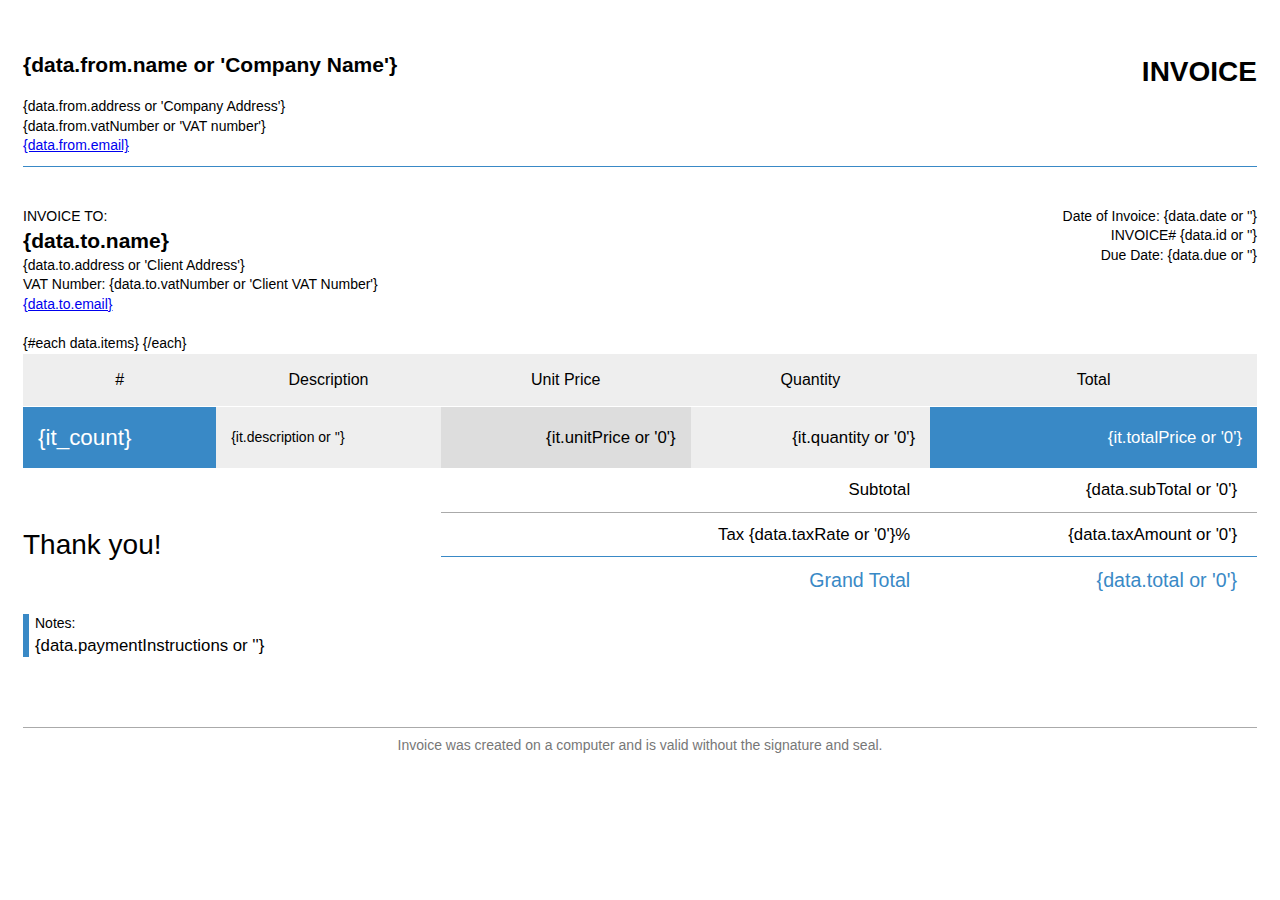
<file: easytix-invoice-template-default.html>
<!DOCTYPE html>
<html>
<head>
    <style>
        @page {
            @top-right {
                content: "Page " counter(page) " of " counter(pages);
                font-family: sans-serif;
                padding-right: 15px;
            }
        }

        #invoice {
            padding: 0px;
        }

        .invoice {
            position: relative;
            padding: 15px
        }

        .invoice header {
            padding: 10px 0;
            margin-bottom: 20px;
            border-bottom: 1px solid #3989c6
        }

        .invoice .company-details {
            text-align: left;
            float: left;
        }

        .invoice .invoice-header {
            text-align: right
        }

        .invoice .company-details .name {
            margin-top: 0;
            margin-bottom: 0
        }

        .invoice .contacts {
            margin-bottom: 20px
        }

        .invoice .invoice-to {
            text-align: left;
            float: left;
        }

        .invoice .invoice-to .to {
            margin-top: 0;
            margin-bottom: 0
        }

        .invoice .invoice-details {
            text-align: right;
            float: right
        }

        .invoice .invoice-details .invoice-id {
            margin-top: 0;
            color: #3989c6
        }

        .invoice main {
            padding-bottom: 50px
        }

        .invoice main .thanks {
            margin-top: -100px;
            font-size: 2em;
            margin-bottom: 50px
        }

        .invoice main .notices {
            padding-left: 6px;
            border-left: 6px solid #3989c6
        }

        .invoice main .notices .notice {
            font-size: 1.2em
        }

        .invoice table {
            width: 100%;
            border-collapse: collapse;
            border-spacing: 0;
            margin-bottom: 20px
        }

        .invoice table td, .invoice table th {
            padding: 15px;
            background: #eee;
            border-bottom: 1px solid #fff
        }

        .invoice table th {
            white-space: nowrap;
            font-weight: 400;
            font-size: 16px
        }

        .invoice table td h3 {
            margin: 0;
            font-weight: 400;
            color: #3989c6;
            font-size: 1.2em
        }

        .invoice table .qty, .invoice table .total, .invoice table .unit {
            text-align: right;
            font-size: 1.2em
        }

        .invoice table .no {
            color: #fff;
            font-size: 1.6em;
            background: #3989c6
        }

        .invoice table .unit {
            background: #ddd
        }

        .invoice table .total {
            background: #3989c6;
            color: #fff
        }

        .invoice table tbody tr:last-child td {
            border: none
        }

        .invoice table tfoot td {
            background: 0 0;
            border-bottom: none;
            white-space: nowrap;
            text-align: right;
            padding: 10px 20px;
            font-size: 1.2em;
            border-top: 1px solid #aaa
        }

        .invoice table tfoot tr:first-child td {
            border-top: none
        }

        .invoice table tfoot tr:last-child td {
            color: #3989c6;
            font-size: 1.4em;
            border-top: 1px solid #3989c6
        }

        .invoice table tfoot tr td:first-child {
            border: none
        }

        .invoice footer {
            width: 100%;
            text-align: center;
            color: #777;
            border-top: 1px solid #aaa;
            padding: 8px 0
        }

        .invoice {
            font-size: 14px;
            line-height: 1.4;
            font-family: sans-serif;
        }

        a.logo {
            display: inline-block;
            text-decoration: none;
        }

        tr, tfoot {
            page-break-inside: avoid;
        }

        div.logo-container {
            float: left;
        }
    </style>
</head>
<body>
<div id="invoice">
    <div class="invoice">
        <div>
            <header>
                <div class="row">
                    <div class="col company-details">
                        <h2>
                            <span>{data.from.name or 'Company Name'}</span>
                        </h2>
                        <div>{data.from.address or 'Company Address'}</div>
                        <div>{data.from.vatNumber or 'VAT number'}</div>
                        <div><a href="|mailto:{data.from.email}|">{data.from.email}</a></div>
                    </div>
                </div>
                <div class="col invoice-header">
                    <h1 class="invoice-id">INVOICE</h1>
                </div>
                <div style="clear: both;"></div>
            </header>
            <main>
                <br/>
                <div class="row contacts">
                    <div class="col invoice-to">
                        <div class="text-gray-light">INVOICE TO:</div>
                        <h2 class="to">{data.to.name}</h2>
                        <div class="address">
                            {data.to.address or 'Client Address'}
                        </div>
                        <div>
                            VAT Number: {data.to.vatNumber or 'Client VAT Number'}
                        </div>
                        <div class="email"><a href="|mailto:{data.to.email}|">{data.to.email}</a></div>
                    </div>
                    <div class="col invoice-details">
                        <div class="date">Date of Invoice: {data.date or ''}</div>
                        <div class="date">INVOICE# {data.id or ''}</div>
                        <div class="date">Due Date: {data.due or ''}</div>
                    </div>
                </div>
                <div style="clear: both;"></div>
                <br/>
                <table border="0" cellspacing="0" cellpadding="0">
                    <thead>
                    <tr>
                        <th>#</th>
                        <th class="text-left">Description</th>
                        <th class="text-right">Unit Price</th>
                        <th class="text-right">Quantity</th>
                        <th class="text-right">Total</th>
                    </tr>
                    </thead>
                    <tbody>
                    {#each data.items}
                    <tr>
                        <td class="no">{it_count}</td>
                        <td class="text-left">{it.description or ''}</td>
                        <td class="unit">{it.unitPrice or '0'}</td>
                        <td class="qty">{it.quantity or '0'}</td>
                        <td class="total">{it.totalPrice or '0'}</td>
                    </tr>
                    {/each}
                    </tbody>
                    <tfoot>
                    <tr>
                        <td colspan="2"></td>
                        <td colspan="2">Subtotal</td>
                        <td>{data.subTotal or '0'}</td>
                    </tr>
                    <tr>
                        <td colspan="2"></td>
                        <td colspan="2">Tax {data.taxRate or '0'}%</td>
                        <td>{data.taxAmount or '0'}</td>
                    </tr>
                    <tr>
                        <td colspan="2"></td>
                        <td colspan="2">Grand Total</td>
                        <td>{data.total or '0'}</td>
                    </tr>
                    </tfoot>
                </table>
                <div class="thanks">Thank you!</div>
                <div class="notices">
                    <div>Notes:</div>
                    <div class="notice">{data.paymentInstructions or ''}</div>
                </div>
                <br/>
            </main>
            <footer>
                Invoice was created on a computer and is valid without the signature and seal.
            </footer>
        </div>
    </div>
</div>
</body>
</html>
</file>
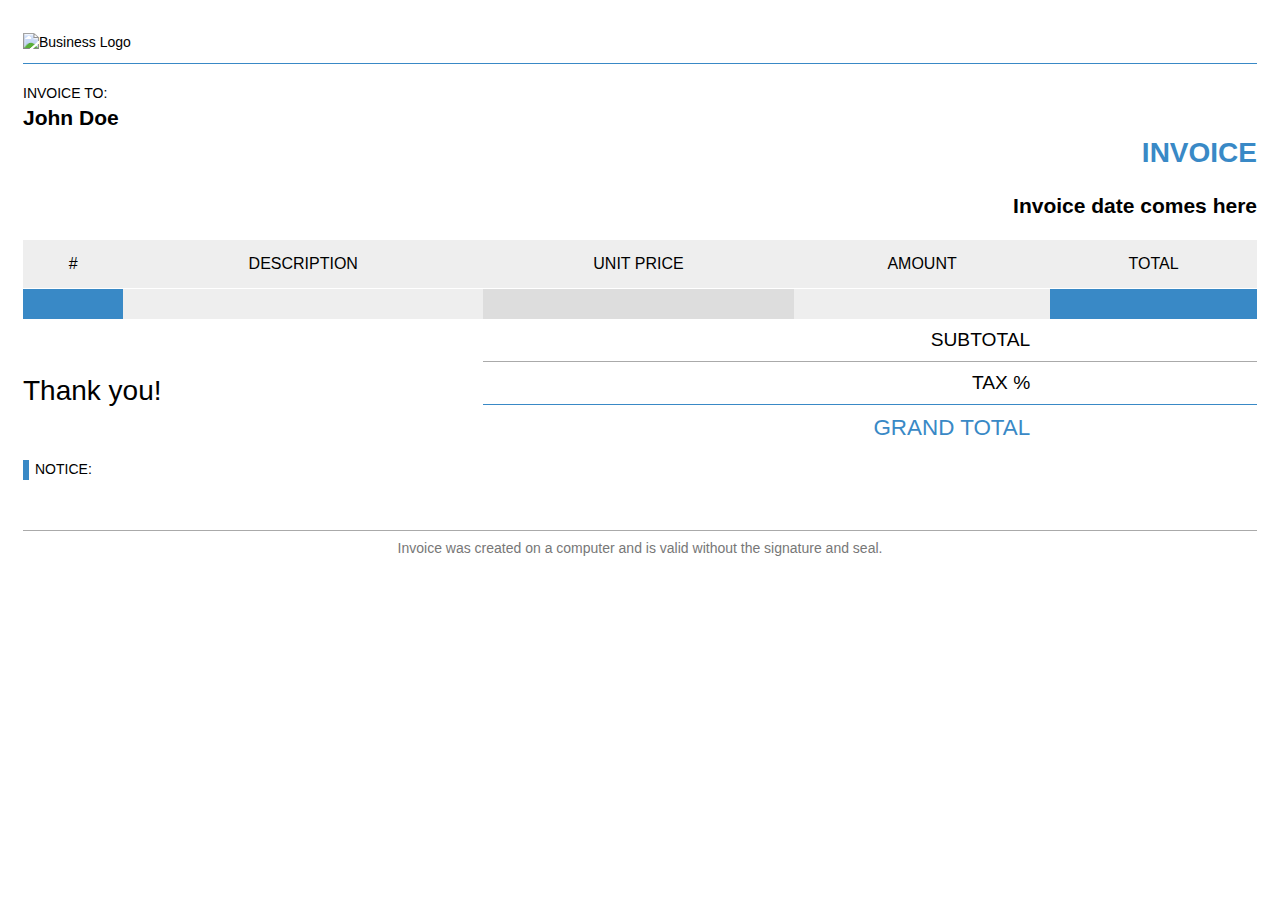
<file: easytix-invoice-thymeleaf-template.html>
<!--
=====
description: Attractive invoice with shades of grey and blue as well as plenty of padding.
license: MIT
attributions:
  - author: arboshiki
    link: https://bootsnipp.com/snippets/8MPnQ
  - author: danfickle
    link: https://github.com/danfickle/
=====
-->
<html>
<head>
<style>
@page {
    @top-right {
        content: "Page " counter(page) " of " counter(pages);
        font-family: sans-serif;
        padding-right: 15px;
    }
}

#invoice{
    padding: 0px;
}

.invoice {
    position: relative;
    padding: 15px
}

.invoice header {
    padding: 10px 0;
    margin-bottom: 20px;
    border-bottom: 1px solid #3989c6
}

.invoice .company-details {
    text-align: right
}

.invoice .company-details .name {
    margin-top: 0;
    margin-bottom: 0
}

.invoice .contacts {
    margin-bottom: 20px
}

.invoice .invoice-to {
    text-align: left
}

.invoice .invoice-to .to {
    margin-top: 0;
    margin-bottom: 0
}

.invoice .invoice-details {
    text-align: right
}

.invoice .invoice-details .invoice-id {
    margin-top: 0;
    color: #3989c6
}

.invoice main {
    padding-bottom: 50px
}

.invoice main .thanks {
    margin-top: -100px;
    font-size: 2em;
    margin-bottom: 50px
}

.invoice main .notices {
    padding-left: 6px;
    border-left: 6px solid #3989c6
}

.invoice main .notices .notice {
    font-size: 1.2em
}

.invoice table {
    width: 100%;
    border-collapse: collapse;
    border-spacing: 0;
    margin-bottom: 20px
}

.invoice table td,.invoice table th {
    padding: 15px;
    background: #eee;
    border-bottom: 1px solid #fff
}

.invoice table th {
    white-space: nowrap;
    font-weight: 400;
    font-size: 16px
}

.invoice table td h3 {
    margin: 0;
    font-weight: 400;
    color: #3989c6;
    font-size: 1.2em
}

.invoice table .qty,.invoice table .total,.invoice table .unit {
    text-align: right;
    font-size: 1.2em
}

.invoice table .no {
    color: #fff;
    font-size: 1.6em;
    background: #3989c6
}

.invoice table .unit {
    background: #ddd
}

.invoice table .total {
    background: #3989c6;
    color: #fff
}

.invoice table tbody tr:last-child td {
    border: none
}

.invoice table tfoot td {
    background: 0 0;
    border-bottom: none;
    white-space: nowrap;
    text-align: right;
    padding: 10px 20px;
    font-size: 1.2em;
    border-top: 1px solid #aaa
}

.invoice table tfoot tr:first-child td {
    border-top: none
}

.invoice table tfoot tr:last-child td {
    color: #3989c6;
    font-size: 1.4em;
    border-top: 1px solid #3989c6
}

.invoice table tfoot tr td:first-child {
    border: none
}

.invoice footer {
    width: 100%;
    text-align: center;
    color: #777;
    border-top: 1px solid #aaa;
    padding: 8px 0
}
.invoice {
    font-size: 14px;
    line-height: 1.4;
    font-family: sans-serif;
}
a.logo {
    display: inline-block;
    text-decoration: none;
}
tr, tfoot {
    page-break-inside: avoid;
}
div.logo-container {
    float: left;
}
</style>
</head>
<body>

<!--Author      : @arboshiki-->
<div id="invoice">
    <div class="invoice">
        <div>
            <header>
                <div class="row">
                    <div class="logo-container">
                        <a class="logo" th:if="${not #strings.isEmpty(invoice.from.logoFile)}" th:href="${invoice.from.website}">
                            <img th:src="${invoice.from.logoFile}" alt="Business Logo" />
                        </a>
                    </div>
                    <div class="col company-details">
                        <h2 class="name">
                            <a th:unless="${#strings.isEmpty(invoice.from.website)}" th:href="${invoice.from.website}" th:text="${invoice.from.name}"></a>
                            <span th:if="${#strings.isEmpty(invoice.from.website)}" th:text="${invoice.from.name}"></span>
                        </h2>
                        <div class="email" th:if="${not #strings.isEmpty(invoice.from.email)}"><a th:href="|mailto:${invoice.from.email}|" th:text="${invoice.from.email}"></a></div>
                    </div>
                </div>
                <div style="clear: both;"></div>
            </header>
            <main>
                <div class="row contacts">
                    <div class="col invoice-to">
                        <div class="text-gray-light">INVOICE TO:</div>
                        <h2 class="to" th:text="${invoice.attention}">John Doe</h2>
                        <div class="email" th:if="${not #strings.isEmpty(invoice.to.email)}"><a th:href="|mailto:${invoice.to.email}|" th:text="${invoice.to.email}"></a></div>
                    </div>
                    <div class="col invoice-details">
                        <h1 class="invoice-id">INVOICE <th:block th:text="${invoice.id}"></th:block></h1>
                      <h2>Invoice date comes here</h2>
                    </div>
                </div>
                <table border="0" cellspacing="0" cellpadding="0">
                    <thead>
                        <tr>
                            <th>#</th>
                            <th class="text-left">DESCRIPTION</th>
                            <th class="text-right">UNIT PRICE</th>
                            <th class="text-right">AMOUNT</th>
                            <th class="text-right">TOTAL</th>
                        </tr>
                    </thead>
                    <tbody>
                        <tr th:each="itm, itmStat : ${invoice.items}">
                            <td class="no" th:text="${itmStat}"></td>
                            <td class="text-left" th:text="${itm.description}"></td>
                            <td class="unit" th:text="${invoice.currencySymbol + itm.unitPrice}"></td>
                            <td class="qty" th:text="${itm.quantity}"></td>
                            <td class="total" th:text="${invoice.currencySymbol + itm.totalPrice}"></td>
                        </tr>
                    </tbody>
                    <tfoot>
                        <tr>
                            <td colspan="2"></td>
                            <td colspan="2">SUBTOTAL</td>
                            <td th:text="${invoice.currencySymbol + invoice.subTotal}"></td>
                        </tr>
                        <tr>
                            <td colspan="2"></td>
                            <td colspan="2">TAX <th:block th:text="${invoice.taxRate}"></th:block>%</td>
                            <td th:text="${invoice.currencySymbol + invoice.taxAmount}"></td>
                        </tr>
                        <tr>
                            <td colspan="2"></td>
                            <td colspan="2">GRAND TOTAL</td>
                            <td th:text="${invoice.currencySymbol + invoice.total}"></td>
                        </tr>
                    </tfoot>
                </table>
                <div class="thanks">Thank you!</div>
                <div class="notices">
                    <div>NOTICE:</div>
                    <div class="notice" th:text="${invoice.notice}"></div>
                </div>
            </main>
            <footer>
                Invoice was created on a computer and is valid without the signature and seal.
            </footer>
        </div>
    </div>
</div>
</body>
</html>
</file>
